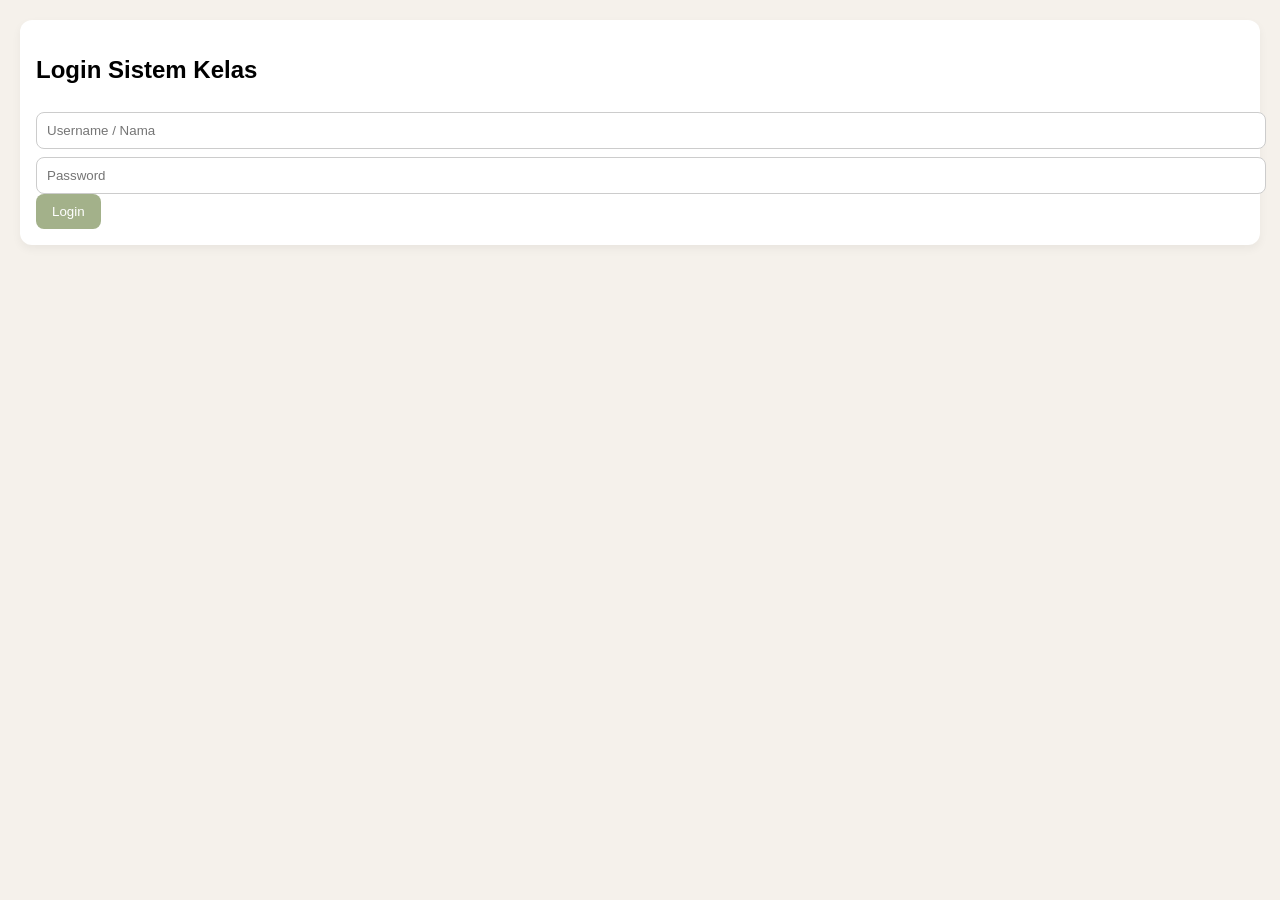
<file: index.html>
<!DOCTYPE html>
<html>
<head>
  <title>Login Kelas</title>
  <link rel="stylesheet" href="css/style.css">
</head>
<body>

<div class="container">
  <div class="card">
    <h2>Login Sistem Kelas</h2>

    <input type="text" id="username" placeholder="Username / Nama">
    <input type="password" id="password" placeholder="Password">

    <button onclick="login()">Login</button>
  </div>
</div>

<script src="js/auth.js"></script>
</body>
</html>
</file>
<file: css/style.css>
body {
  font-family: 'Segoe UI', sans-serif;
  background-color: #F5F1EB;
  margin: 0;
}

:root {
  --sage: #A3B18A;
  --beige: #EDE0D4;
  --clay: #D4A373;
  --brown: #6B4F4F;
}

.container {
  padding: 20px;
}

.card {
  background: white;
  border-radius: 12px;
  padding: 16px;
  margin-bottom: 16px;
  box-shadow: 0 4px 10px rgba(0,0,0,0.05);
}

button {
  background: var(--sage);
  border: none;
  padding: 10px 16px;
  border-radius: 8px;
  color: white;
  cursor: pointer;
}

input, textarea {
  width: 100%;
  padding: 10px;
  margin-top: 8px;
  border-radius: 8px;
  border: 1px solid #ccc;
}
</file>
